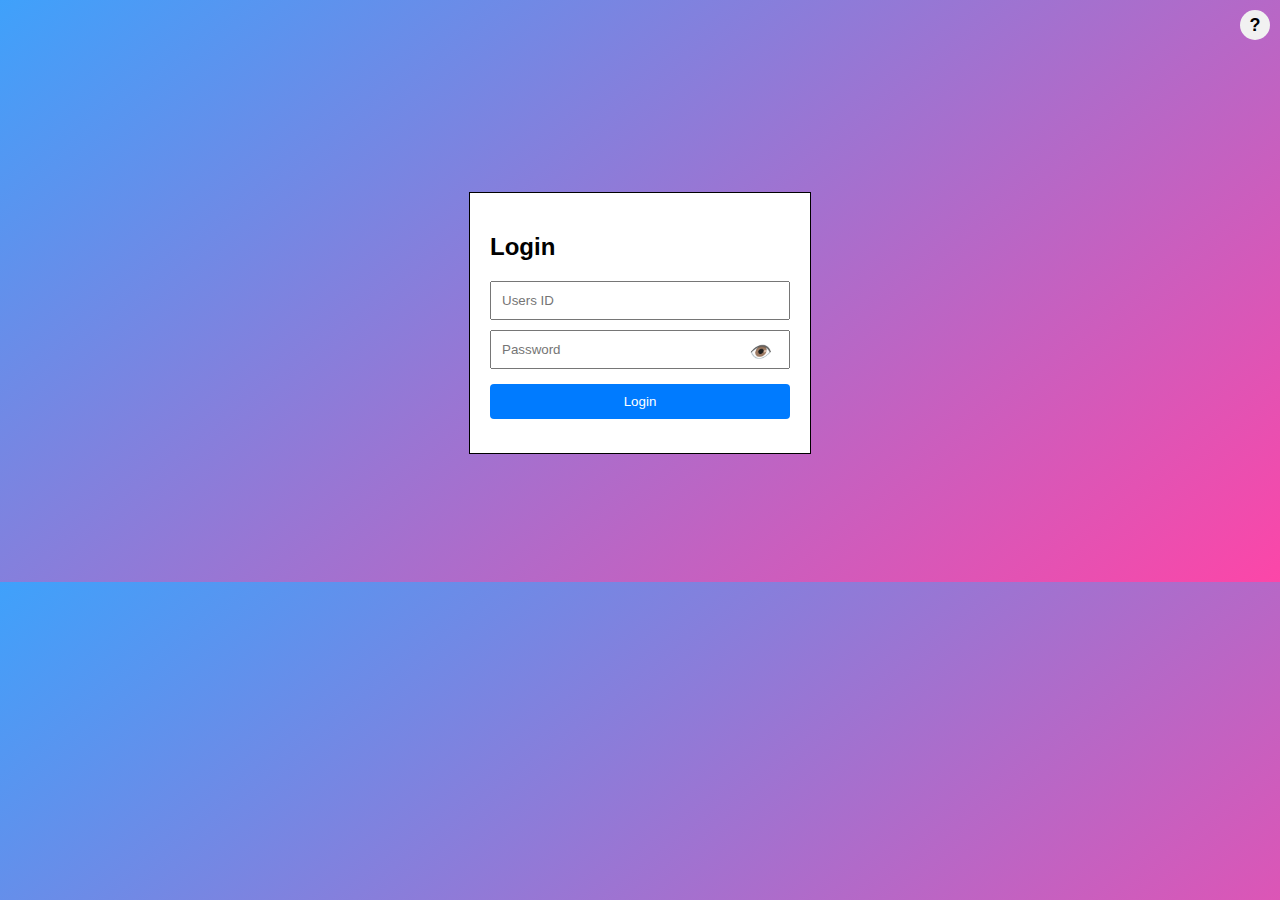
<file: index.html>
<!DOCTYPE html>
<html lang="en">
<head>
    <meta charset="UTF-8">
    <meta name="viewport" content="width=device-width, initial-scale=1.0">
    <title>Slot Machine</title>
    <link rel="stylesheet" href="styles.css">
</head>
<body>
    <div id="login-form" class="login-form">
        <h2>Login</h2>
		<div class="info-icon" id="info-icon"translate="no">?</div>
        <div id="info-panel" class="info-panel">
            <p>Welcome to the online gambling simulation. This site is designed only for learning and developing my programming language, site for playing slots virtually. You can place bets and see the winning results which are completely controlled by the system. The winning features in the game can be set according to a predetermined code.</p>
			<p><strong>Main feature:</strong></p>
			<ul>
				<li>Games with random symbol spins with customized winning controls.</li>
				<li>Efficient user management by admin, including the ability to access and modify user data.</li>
				<li>Admins have full access to manage user data and view game balances and statistics.</li>
			</ul>
			<p><strong>Warnning:</strong> This is just an online gambling simulation. As well as reminding that all user data and game flow are regulated by the system and do not involve real money.</p>
			<p>Only registered users obtained from the developer or can check <i data="(inspeks)">(Inspeksi)</i> this page, go to the .js section, there is user data (test data) that I entered to access the next page</p>
			<p>This site does not using a database but only local browser storage, only you can see the changes that occur</p>
			<p>It is not permitted to share or publish this kind of thing to lay people⚠</p>
			<p style="text-align:center;" ><i data="inside">Don't Baper By@gryrmd_sy</i></p>
			<button id="close-info-panel">x</button>
        </div>
        <input type="text" id="username" placeholder="Users ID" name="username" autocomplete="off">
        <div class="password-container">
		<input type="password" id="password" placeholder="Password">
		<i class="toggle-password" id="toggle-user-password"translate="no">👁️</i>
        </div>
		<button id="login-button">Login</button>
        <p id="login-message"></p>
    </div>

    <div id="slot-machine" style="display: none;">
			<section class="header">
				<div class="title-wrapper">
				<h1 class="sweet-title">
				  <span data-text="make" translate="no">make</span>
				  <span data-text="bankrupt" translate="no">bankrupt</span>
				</h1>
				</div>
			</section>
			
        <div class="info-icon-slot" id="info-icon-slot" translate="no">?</div>
        <div id="info-panel-slot" class="info-panel-slot">
            <h3>How to play</h3>
			<p>To spin the slot, click the "Spin" button to spin the reels.  Each selected bet will receive a different additional win. If you don't choose, the bet remains for each round but with a smaller value. The winning line will result in a win based on the value of the symbol.</p>
            <h3>Win Symbol Conditions</h3>
			<p>The winning symbol is determined based on the combination of the same symbols in the vertical row (⚡⚡⚡). Certain symbols may have higher values ​​and lead to bigger wins.</p>
            <h3>Symbol Value</h3>
			<p>Each symbol has a certain value Rp.('🍒'=1.000, '🍋'=2.000, '🍊'=3.000, '🍉'=4.000, '🍇'=5.000, '⚡'=10.000) x ( 10 ). This value is used to calculate the total winnings from the combination of matching symbols.</p>
            <h3>Amount of Winnings</h3>
            <p>The winning amount is calculated based on matching symbols and the value of the bet placed. Total winnings are displayed after each spin.</p>
            <h3>Special Wins</h3>
			<p>You will get special symbols, which can get additional bonuses by multiplying the value of larger symbols.</p>
			<p> ⚠special features that increase the total win are usually based on the balance amount or other means of the site builder used, for example, on this site I made it so that bigger wins are presented based on the balance used so this site is just a simulation.</p>
			<p style="text-align:center;" ><i data="inside">Don't Baper By@gryrmd_sy</i></p>
            <button id="close-info-panel-slot">x</button>
        </div>
		<div class="overlay"></div>
			<div class="text">
				<div class="wrapper">
					<div id="L" class="letter">STOP</div>
					<div class="shadow">STOP</div>
				</div>
				<div class="wrapper">
					<div id="I" class="letter">GAMBLING</div>
					<div class="shadow">GAMBLING</div>
				</div>			
			</div>
        <div class="slot-machine">
			<h3 id="user-name" translate="no"></h3>
            <h3 id="balance">balance: Rp.0</h3>
            <div class="reel" translate="no">
                <div class="symbol" id="symbol1"></div>
                <div class="symbol" id="symbol2"></div>
                <div class="symbol" id="symbol3"></div>
            </div>
            <div class="reel" translate="no">
                <div class="symbol" id="symbol4"></div>
                <div class="symbol" id="symbol5"></div>
                <div class="symbol" id="symbol6"></div>
            </div>
			<div class="reel" translate="no">
                <div class="symbol" id="symbol7"></div>
                <div class="symbol" id="symbol8"></div>
                <div class="symbol" id="symbol9"></div>
            </div>
            <div class="bet-options">
                <button class="bet-btn" data-amount="100000">bet Rp.100.000</button>
                <button class="bet-btn" data-amount="200000">bet Rp.200.000</button>
                <button class="bet-btn" data-amount="300000">bet Rp.300.000</button>
            </div>
            <div class="spin-options">
                <button id="spin-one" class="spin-btn">spin 1 time</button>
                <button id="spin-ten" class="spin-btn">spin 10 time</button>
            </div>
            <div id="message" class="hidden"></div>
        </div>
		<button id="logout-button">Logout</button>
    </div>
    <script src="script.js"></script>
</body>
</html>
</file>
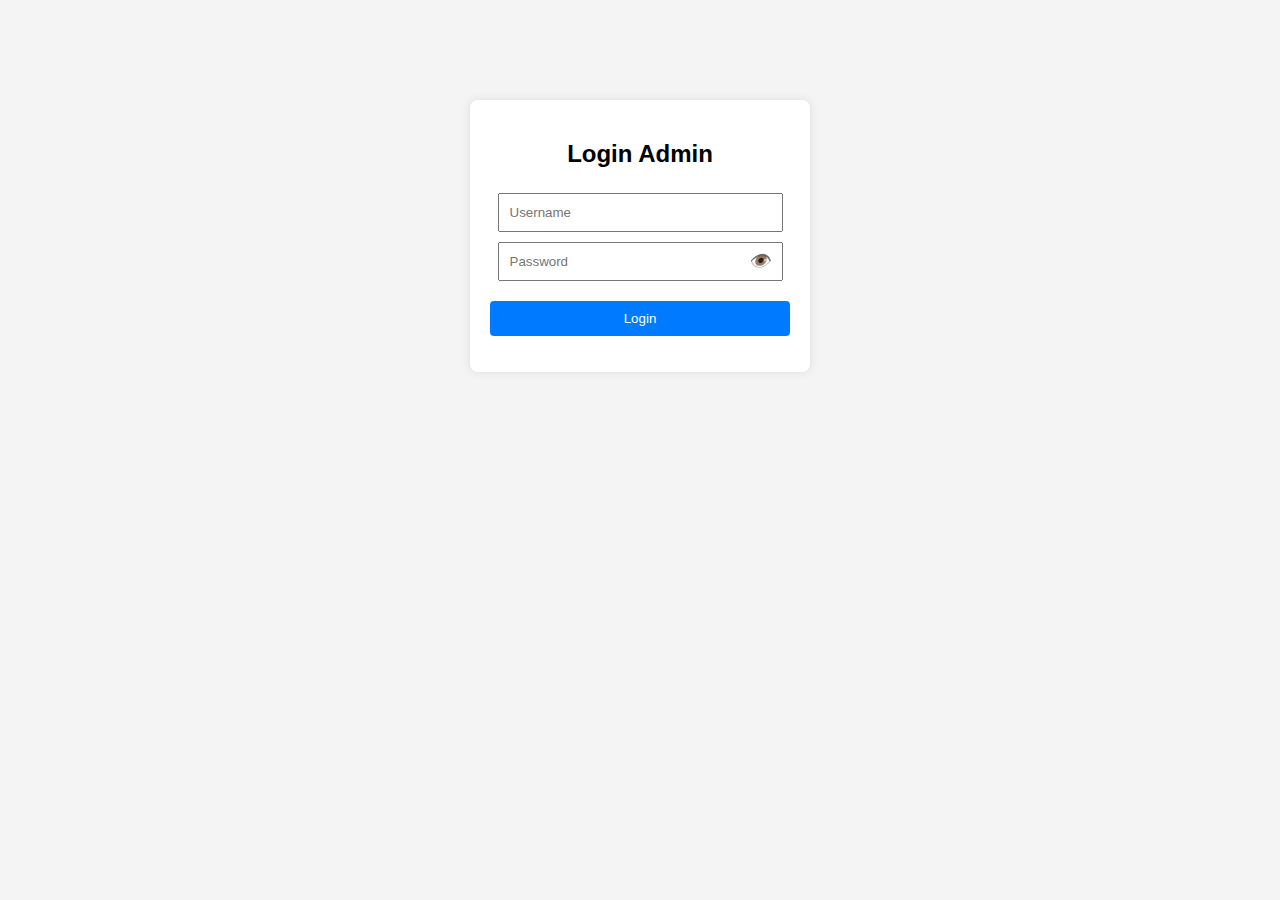
<file: add.html>
<!DOCTYPE html>
<html lang="en">
<head>
    <meta charset="UTF-8">
    <meta name="viewport" content="width=device-width, initial-scale=1.0">
    <title>Admin Dashboard</title>
    <link rel="stylesheet" href="adm.css">
</head>
<body>
    <div id="admin-login-form" class="login-form">
        <h2>Login Admin</h2>
        <input type="text" id="admin-username" placeholder="Username">
		<div class="password-container">
			<input type="password" id="admin-password" placeholder="Password">
			<i class="toggle-password" id="toggle-admin-password">👁️</i>
		</div>        
		<button id="admin-login-button">Login</button>
        <p id="admin-login-message"></p>
    </div>
    <div id="admin-dashboard" style="display: none;">
        <h1>Admin Dashboard</h1>
        <div id="user-management">
            <h2>Manage Users</h2>
            <ul translate="no" id="user-list"></ul>
            <div id="edit-user-form" style="display: none;">
                <h3>Edit User</h3>
                <label for="edit-username">UserID:</label>
                <input type="text" id="edit-username" readonly>
				<label for="edit-name">Name:</label>
				<input type="text" id="edit-name">
                <label for="edit-password">Password:</label>
                <div class="password-container">
					<input type="password" id="edit-password">
					<i class="toggle-password" id="toggle-edit-password">👁️</i>
				</div>
                <label for="edit-balance">Balance:</label>
                <input type="number" id="edit-balance">
                <button id="save-user-button">Save Changes</button>
                <button id="cancel-edit-button">Cancel</button>
            </div>
        </div>
        <button id="logout-button">Logout</button>
    </div>
    <script src="admin_dashboard_script.js"></script>
</body>
</html>
</file>
<file: styles.css>
body {
    display:flex;
    justify-content: center;
    align-items: center;
    padding-top:15%;
    padding-bottom:10%;
	
	max-height:100%;
	max-width:100%;
    margin: 0;
    font-family: Arial, sans-serif;
    background: rgb(63, 161, 251);
    background: linear-gradient(
    142deg,
    rgba(63, 161, 251, 1) 0%,
    rgba(252, 70, 168, 1) 100%
  );
}
.slot-machine h3{
	margin-top: 0;	
	margin-bottom: 0;
}
.slot-machine {
	
	
	color: white;
    text-align: center;
    border: 2px solid #000;
    padding: 5px;
	margin:  10px;
    width: 300px;
	max-width:100%;
    background-color: rgba(0, 0, 0, 0.5);
    backdrop-filter: blur(3px);
	font-family: Arial, sans-serif;
}
.bet-options, .spin-options {
    margin: 10px 0;
}
.reel {
    display: flex;
    justify-content: center;
	margin: 5px;
    width: 300px;
	
}
.bet-btn, .spin-btn {
    margin-bottom: 5px;
    padding: 10px;
    cursor: pointer;
	background-color: gray;
	bottom: 20vh;
	color: white;
}

.bet-btn.active {
    background-color: #4CAF50; 
    color: white;
	
}
.spin-btn {
    
    color: #fff;
    border-radius: 50px;
	text-decoration: black;
}
.spin-btn:hover {
    background-color: green;
	color: white;
	
}


#message {
	margin-left:5px;
	margin-right:5px;
	z-index:1000;
	background-color: white;
	border: 1px solid #0f0f0f;
    margin-top: 20px;
    font-size: 15px;
    font-weight: bold;
    color: red;
    transition: transform 0.5s ease, opacity 0.5s ease;
}

.hidden {
    display: none;
}

#message.show {

    display: block;
    transform: scale(1.1);
    opacity: 1;
}

#message.hide {
    transform: scale(0.5);
    opacity: 0;
}
.symbol {
	background-color: white;
    
    width: 50px;
    height: 50px;
    border: 1px solid #000;
    display: flex;
    align-items: center;
    justify-content: center;
    font-size: 24px;
    margin: 0 3px ;
    perspective: 1000px; 
	    transform-style: preserve-3d; 

}

.spinning {
    animation: spin 2s infinite;
}

@keyframes spin {
    0% { transform: rotateY(0deg); }
    50% { transform: rotateY(180deg); }
    100% { transform: rotateY(360deg); }
}
#slot-machine {
    display: none;
}
.password-container {
    position: relative;
	padding: 0;
    width: 100%;
	padding-top:10px;
	padding-bottom:15px;
    box-sizing: border-box;
}

.login-form button {
    width: 100%;
    padding: 10px;
    background-color: #007BFF;
    color: #fff;
    border: none;
    border-radius: 4px;
    cursor: pointer;
}

.toggle-password {
    position: absolute;
    right: 20px;
    top: 50%;
    transform: translateY(-50%);
    cursor: pointer;
    font-size: 18px;
    color: #666;
}

.login-form {
    display: flex;
    flex-direction: column;
    align-items: center;
    padding: 20px;
    background-color: #fff;
    border: 1px solid #000;
    width: 300px;
    margin: auto;
    font-family: Arial, sans-serif;
}

.login-form input{
    
    padding: 10px;
    width: 100%;
    box-sizing: border-box;
}

#login-message {
    color: red;
    font-size: 14px;
}
.info-icon-slot {
    position: absolute;
    top: 10px;
    right: 10px;
    background-color: #f1f1f1;
    border-radius: 50%;
    width: 30px;
    height: 30px;
    text-align: center;
    line-height: 30px;
    cursor: pointer;
    font-weight: bold;
    font-size: 18px;
	z-index:11000;
}
.info-icon {
    position: absolute;
    top: 10px;
    right: 10px;
    background-color: #f1f1f1;
    border-radius: 50%;
    width: 30px;
    height: 30px;
    text-align: center;
    line-height: 30px;
    cursor: pointer;
    font-weight: bold;
    font-size: 18px;
	z-index:11000;
}

.info-panel {
    display: none;
    position: absolute;
    top: 40px;
    right: 10px;
    
	max-width: 90%;
    background-color: #fff;
    border: 1px solid #ddd;
    box-shadow: 0 0 10px rgba(0,0,0,0.1);
    padding: 15px;
    z-index: 11000;
}
.info-panel-slot {
    display: none;
    position: absolute;
    top: 40px;
    right: 10px;
    
	max-width: 90%;
    background-color: #fff;
   
    box-shadow: 0 0 10px rgba(0,0,0,0.1);
    padding: 15px;
    z-index: 11000;
}

.info-panel p {
    margin: 10px;
}
.info-panel-slot p {
    margin: 10px;
}

.info-panel button {
	display: column;
	text-align: center;
	width: 20px;
	height:20px;
	top:10px;
	right:10px;
    background-color: white;
    color: red;
    cursor: pointer;
	position:absolute;
    
}
.info-panel-slot button {
	border:none;
	display: column;
	text-align: center;
	width: 20px;
	height:20px;
	top:10px;
	right:10px;
    background-color: white;
    color: red;
    cursor: pointer;
	position:absolute;
    
}

#logout-button {
	position: absolute;
    top: 10px;
    left: 10px;
    background-color: silver;
    display: felx;
    width: 75px;
    height: 30px;
	align-items:center;
    text-align: center;
    line-height: 30px;
    cursor: pointer;
    font-weight: bold;
    font-size: 15px;
}

.overlay {
	position: absolute;
	bottom: 0;
	left: 0;
	width: 100%;

	z-index: 1000;
	height: 5vh;
	margin:0;
	background: rgb(255, 255, 255);
	background: linear-gradient(
		0deg,
		rgba(255, 255, 255, 1) 75%,
		rgba(255, 255, 255, 0.9) 80%,
		rgba(255, 255, 255, 0.25) 95%,
		rgba(255, 255, 255, 0) 80%
	);
}

.text {
	width: 100%;
	text-align:center;
	justify-content:center;
	font-family: "Yanone Kaffeesatz";
	font-size: 25px;
	display: flex;
	position: absolute;
	bottom: 5vh;
	left: 50%;
	transform: translateX(-50%);
	user-select: none;
	z-index: 1;
	color: white;
	.wrapper {
		padding-left: 10px;
		padding-right: 10px;
		padding-top: 1px;
		.letter {
			transition: ease-out 0.5s;
			transform: translateY(40%);
		}
		.shadow {
			transform: scale(1, -1);
			color: #999;
			transition: ease-in 1s, ease-out 1s;
		}
		&:hover {
			.letter {
				transform: translateY(-20%);
			}
			.shadow {
				opacity: 0;
				transform: translateY(100%);
			}
		}
	}
}
.header {
	color:#fde9ff;
  bottom: 87%;
  left:20%;
  position:absolute;

  align-items: center;
  justify-content: flex;
  z-index:10000;
}

.title-wrapper {
  display: grid;
  align-items: center;
  justify-content: center;
  transform: skew(0, -10deg);
}
.sweet-title {  
  order: 2;
  color: #fde9ff;
  font-weight: 30px;
  text-transform: uppercase;
  font-size: clamp(1.5rem, 2vw, 6rem);
  line-height: 0.85em;
  text-align: center;
  text-shadow: 3px 1px 1px #4af7ff, 2px 2px 1px #165bfb, 4px 2px 1px #4af7ff,
    3px 3px 1px #165bfb, 5px 3px 1px #4af7ff, 4px 4px 1px #165bfb,
    6px 4px 1px #4af7ff, 5px 5px 1px #165bfb, 7px 5px 1px #4af7ff,
    6px 6px 1px #165bfb, 8px 6px 1px #4af7ff, 7px 7px 1px #165bfb,
    9px 7px 1px #4af7ff;

  span {
    display: block;
    position: top;

    &:before {
      content: attr(data-text);
      position: absolute;
      text-shadow: 2px 2px 1px #e94aa1, -1px -1px 1px #c736f9,
        -2px 2px 1px #e94aa1, 1px -1px 1px #f736f9;
      z-index: 1;
    }

    &:nth-child(1) {
      padding-right: 2.25rem;
    }

    &:nth-child(2) {
      padding-left: 2.25rem;
    }
  }
}
</file>
<file: adm.css>
body {
    font-family: Arial, sans-serif;
    background-color: #f4f4f4;
    margin: 0;
    padding: 0;
}

.login-form {

    width: 300px;
    margin: 100px auto;
    padding: 20px;
    background-color: #fff;
    border-radius: 8px;
    box-shadow: 0 0 10px rgba(0, 0, 0, 0.1);
    text-align: center;
}

.login-form h2 {
    margin-bottom: 20px;
}
.login-form button {
    width: 100%;
    padding: 10px;
    background-color: #007BFF;
    color: #fff;
    border: none;
    border-radius: 4px;
    cursor: pointer;
}

.login-form button:hover {
    background-color: #0056b3;
}

#admin-dashboard {
    max-width: 800px;
    margin: 50px auto;
    background-color: #fff;
    padding: 20px;
    border-radius: 8px;
    box-shadow: 0 0 10px rgba(0, 0, 0, 0.1);
}

#admin-dashboard h1 {
    font-size: 24px;
    margin-bottom: 20px;
}

#user-management {
    margin-bottom: 20px;
}

#user-management h2 {
    margin-bottom: 15px;
}

#user-list {
    list-style-type: none;
    padding: 0;
}

#user-list li {
    background-color: #f9f9f9;
    margin: 5px 0;
    padding: 10px;
    border: 1px solid #ddd;
    border-radius: 4px;
    cursor: pointer;
}

#user-list li:hover {
    background-color: #e9e9e9;
}

#edit-user-form {
    margin-top: 20px;
}

#edit-user-form h3 {
    margin-bottom: 15px;
}

#edit-user-form label {
    display: block;
    margin-bottom: 5px;
}

#edit-user-form input {
    width: calc(100% - 20px);
    padding: 10px;
    margin-bottom: 10px;
    border-radius: 4px;
    border: 1px solid #ddd;
}

#edit-user-form button {
    padding: 10px 20px;
    margin-right: 10px;
    background-color: #28a745;
    color: #fff;
    border: none;
    border-radius: 4px;
    cursor: pointer;
}

#edit-user-form button:hover {
    background-color: #218838;
}

#logout-button {
    margin-top: 20px;
    padding: 10px 20px;
    background-color: #dc3545;
    color: #fff;
    border: none;
    border-radius: 4px;
    cursor: pointer;
}

#logout-button:hover {
    background-color: #c82333;
}

#admin-login-message {
    color: red;
    margin-top: 10px;
}
.password-container {
    position: relative;
    max-width: 100%; 
    margin-bottom: 15px; 
}

.login-form input, .password-container input[type="password"], .password-container input[type="text"] {
    padding:10px;
	padding-right: 0px; 
    width: 95%; 
    box-sizing: border-box; 
    margin: 5px; 
}

.toggle-password {
    position: absolute;
    right: 20px;
    top: 50%;
    transform: translateY(-50%);
    cursor: pointer;
    font-size: 18px;
    color: #666;
}
</file>
